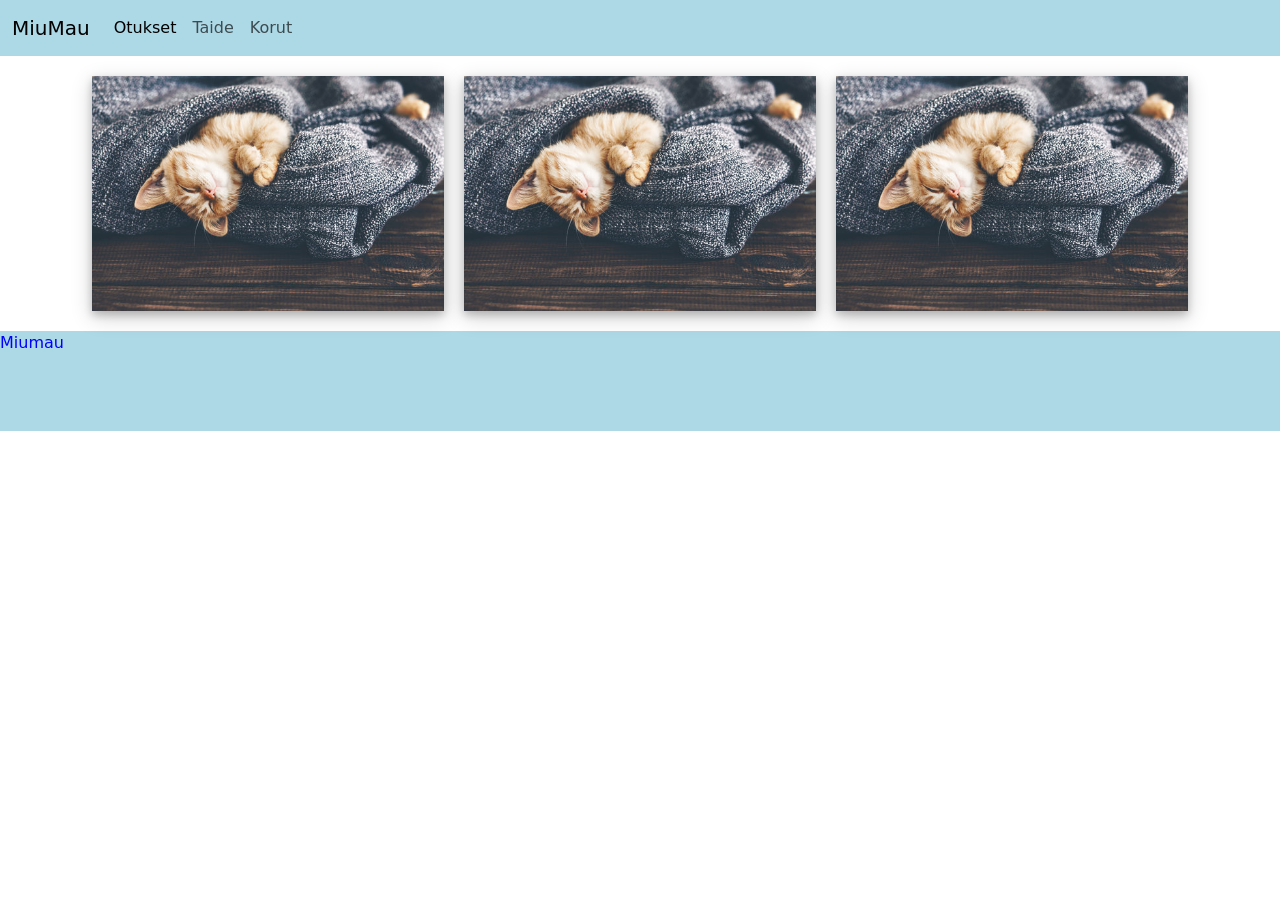
<file: page3.html>
<!DOCTYPE html>
<html lang="en">
<!--taide sivu-->
  <head>
    <!--Perustiedot-->
     <meta charset="utf-8">
     <meta name="viewport" content="width=device-width, initial-scale=1">
    <title>Page 3</title>
     <link rel="stylesheet" type="text/css" href="stylesheet.css">
    <link rel="stylesheet" type="text/css" href="page3.css">
    <link href="https://cdn.jsdelivr.net/npm/bootstrap@5.3.8/dist/css/bootstrap.min.css" rel="stylesheet" integrity="sha384-sRIl4kxILFvY47J16cr9ZwB07vP4J8+LH7qKQnuqkuIAvNWLzeN8tE5YBujZqJLB" crossorigin="anonymous">
  </head>  
  <body>
        <!--Navbar+header-->
        <header>
         <!--bootstrap navbar, consistent in every page-->
        <nav class="navbar navbar-expand-lg">
            <div class="container-fluid">
            <a class="navbar-brand" href="index.html">MiuMau</a>
            <button class="navbar-toggler" type="button" data-bs-toggle="collapse" data-bs-target="#navbarNav" aria-controls="navbarNav" aria-expanded="false" aria-label="Toggle navigation">
            <span class="navbar-toggler-icon"></span>
             </button>
            <div class="collapse navbar-collapse" id="navbarNav">
            <ul class="navbar-nav me-auto mb-2 mb-lg-0">
             <li class="nav-item"><a class="nav-link active" aria-current="page" href="page2.html">Otukset</a></li>
            <li class="nav-item"><a class="nav-link" href="page3.html">Taide</a></li>
            <li class="nav-item"><a class="nav-link" href="page4.html">Korut</a></li>
             </ul>
             </div>
            </div>
        </nav>
        </header>
        <!--Navbar-->
        <!--pääsisältö-->
        <main>
         <div class="container"> 
          <div class="polaroid"><img src="kuvat/Koru1.jpg" alt="miu"></div>
          <div class="polaroid"><img src="kuvat/Koru1.jpg" alt="miu"></div>
          <div class="polaroid"><img src="kuvat/Koru1.jpg" alt="miu"></div>
         </div> 
        </main>
        <!--pääsisältö loppu-->
        <!--footbar-->
        <footer>
            <p>Miumau</p>
        </footer>
  </body>
</html>
</file>
<file: stylesheet.css>
p {color: blue;}

header {background-color: aqua;}
<!--We have the bodypage color set and, currenly we have the body size at 1664px that is common on MACos systems.-->
main {background-color: aliceblue;
height: 1664px;}

footer {background-color: lightblue;
height: 100px;
margin: none;}

.navbar {background-color: lightblue;
color: navy}

.flex-container
{display: flex;
flex-direction: row;
}

.flex-box 
{background-color: aqua;
margin: 5px;
width: 100%;
height: 200px;
}

@media (min-width: 440px)
{ .flex-container {flex-direction: row;}}

@media (max-width: 440px)
{ .flex-container {flex-direction: column;}}
</file>
<file: page3.css>
.polaroid {
  width: 80%;
  margin: 10px;
  background-color: white;
  box-shadow: 0 4px 8px 0 rgba(0, 0, 0, 0.2), 0 6px 20px 0 rgba(0, 0, 0, 0.19);
}

img {width: 100%}

.container {
  text-align: center;
  padding: 10px 20px;
  display: flex;
flex-direction: row;
justify-content: center;
}

@media (max-width: 440px)
{ .container {flex-direction: column;}}
</file>
